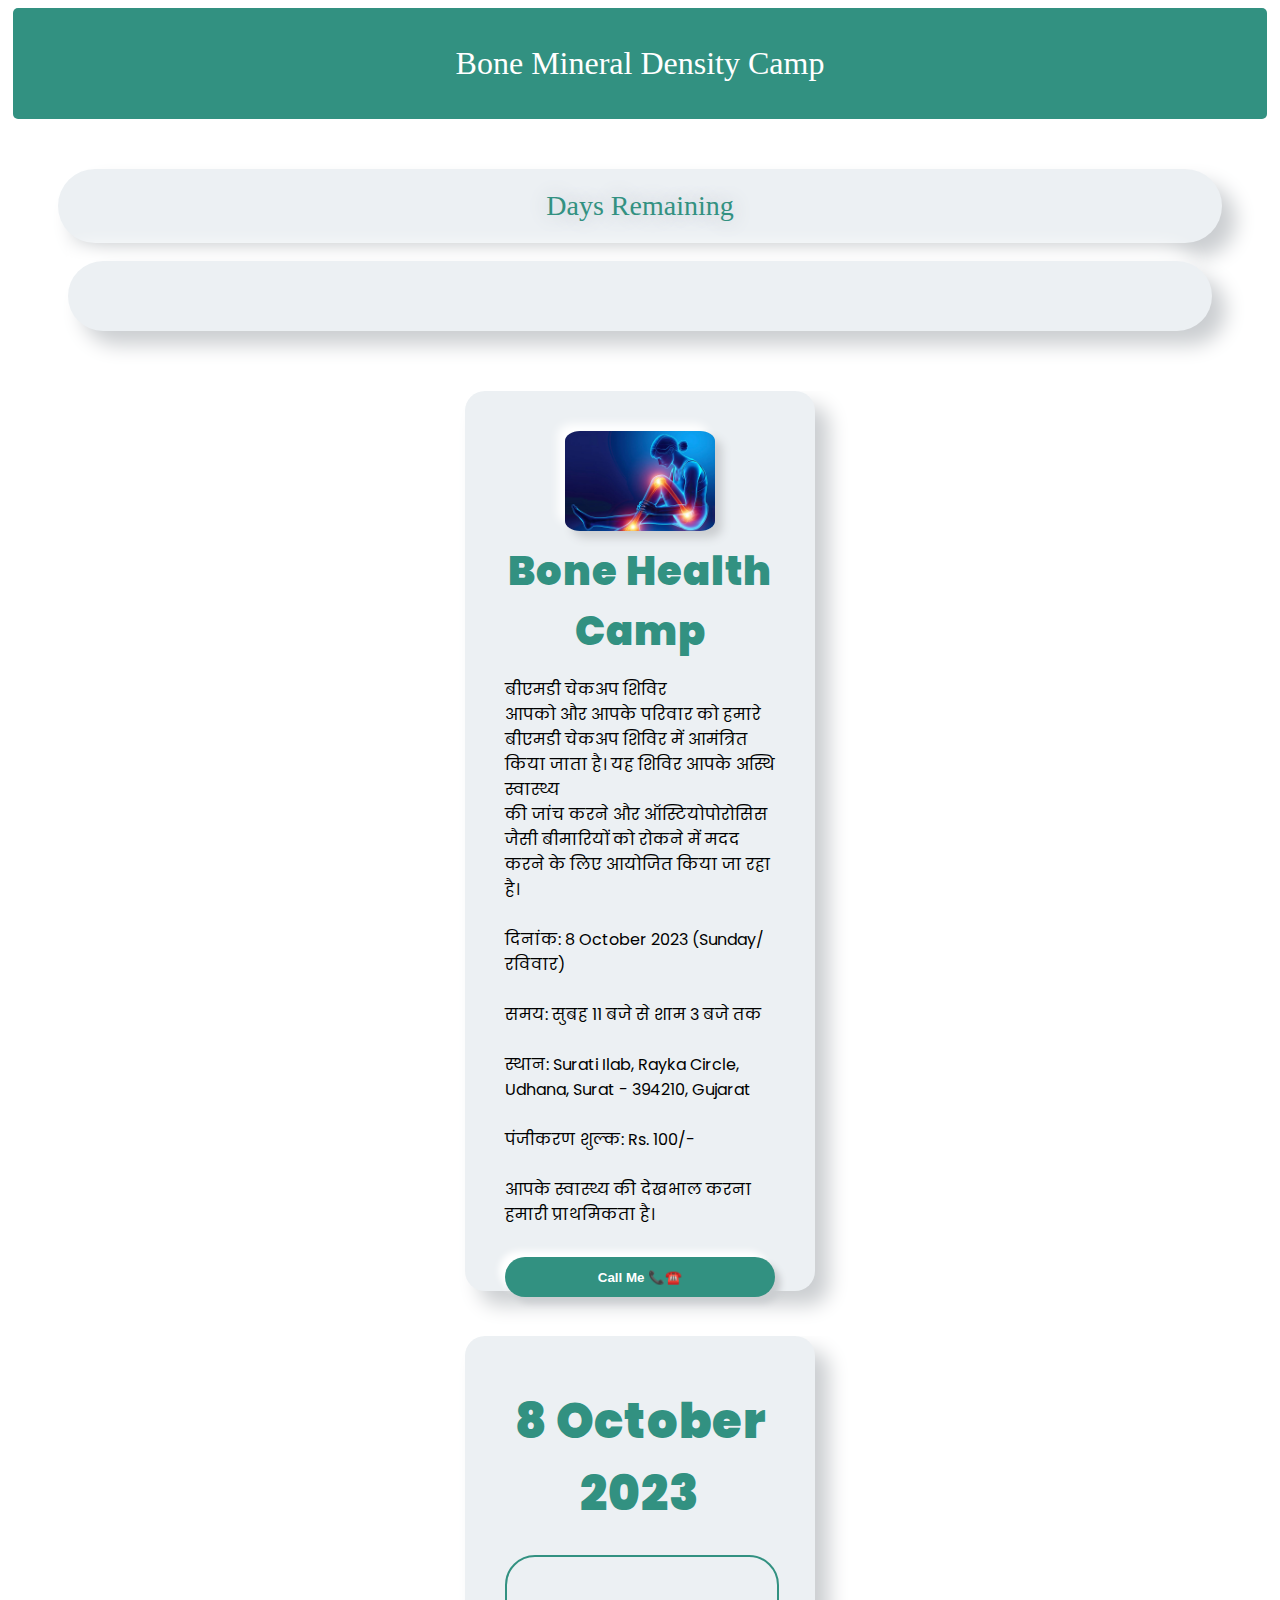
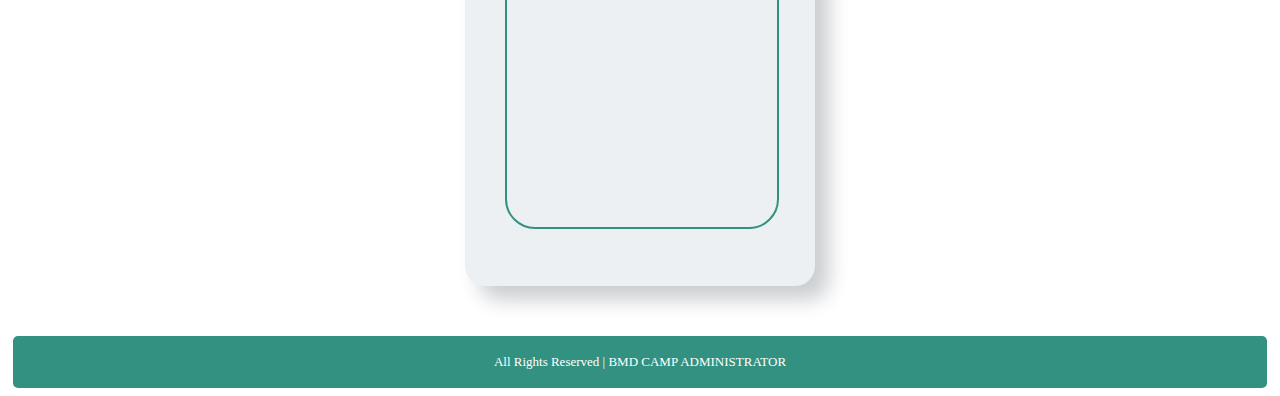
<file: index.html>
<!DOCTYPE html>
<html lang="en">

<head>
    <meta charset="UTF-8">
    <meta name="viewport" content="width=device-width, initial-scale=1.0">
    <meta property="og:image" content="https://calciumcamp.netlify.app/img/ogimg.jpg">

    <title>BMD Camp</title>
    <link rel="stylesheet" href="./style.css">

    <script src="script.js"></script>

</head>

<body>

    <div class="header">
        <p>Bone Mineral Density Camp</p>
    </div>

    <div class="time"><span> Days Remaining </span></div>

    <div id="timer"></div>


    <!-- Centered input form -->
    <div class="main-container">
        <div class="container">
            <div class="brand-logo"></div>
            <div class="brand-title">Bone Health Camp</div>

            <p>
                बीएमडी चेकअप शिविर<br>
                आपको और आपके परिवार को हमारे बीएमडी चेकअप शिविर में आमंत्रित किया जाता है। यह शिविर आपके अस्थि
                स्वास्थ्य<br>
                की जांच करने और ऑस्टियोपोरोसिस जैसी बीमारियों को रोकने में मदद करने के लिए आयोजित किया जा रहा है।<br>
                <br>
                दिनांक: 8 October 2023 (Sunday/रविवार)<br>
                <br>
                समय: सुबह 11 बजे से शाम 3 बजे तक<br>
                <br>
                स्थान: Surati Ilab, Rayka Circle, Udhana, Surat - 394210, Gujarat<br>
                <br>
                पंजीकरण शुल्क: Rs. 100/-<br>
                <br>
                आपके स्वास्थ्य की देखभाल करना हमारी प्राथमिकता है।<br>
            </p>

            <div class="inputs">
                <button type="button" onclick="makePhoneCall()">Call Me 📞☎️<br> <span id="number"></span></button>
            </div>
        </div>
    </div>


        <!-- Centered input form -->
        <div class="main-container" style="height: 550px;">
            <div class="container" style="height: 550px;">
                <div class="brand-title" style="font-size: xxx-large;" >8 October 2023</div>
                <br>
                <iframe style="border: 2px #329181 solid;border-radius:30px;"
                src="https://www.google.com/maps/embed?pb=!1m18!1m12!1m3!1d3720.6860158723316!2d72.83018737607769!3d21.16489018308741!2m3!1f0!2f0!3f0!3m2!1i1024!2i768!4f13.1!3m3!1m2!1s0x3be04f0404efaa23%3A0x9159192a155778af!2sSURATi%20iLAB!5e0!3m2!1sen!2sin!4v1695971179740!5m2!1sen!2sin"
                width="270" height="270" style="border:0;" allowfullscreen="" loading="lazy"
                referrerpolicy="no-referrer-when-downgrade">
            </iframe>
            </div>
        </div>




    <div class="footer">
        <p>All Rights Reserved | BMD CAMP ADMINISTRATOR</p>
    </div>

</body>

</html>
</file>
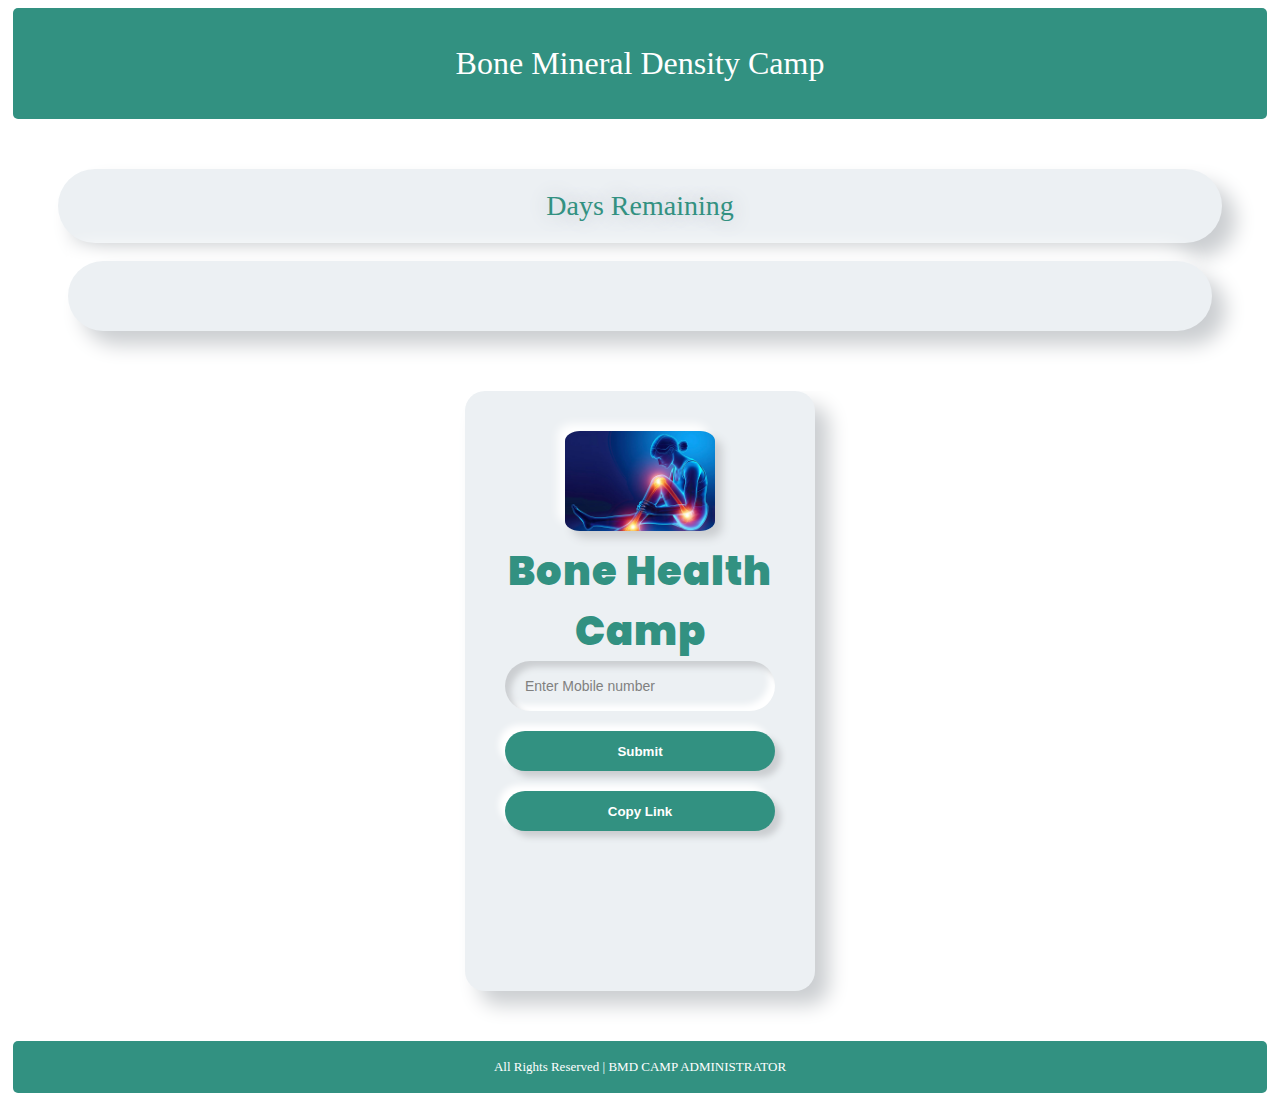
<file: registration.html>
<!DOCTYPE html>
<html lang="en">

<head>
  <meta charset="UTF-8">
  <meta name="viewport" content="width=device-width, initial-scale=1.0">
  <meta property="og:image" content="https://calciumcamp.netlify.app/img/ogimg.jpg">
  <title>BMD Camp</title>
  <link rel="stylesheet" href="./style.css">

  <script src="script.js"></script>

  <script src="https://code.jquery.com/jquery-3.6.0.min.js"></script>

</head>

<body>

  <div class="header">
    <p>Bone Mineral Density Camp</p>
  </div>
  <div class="time"><span> Days Remaining </span></div>

  <div id="timer"></div>

  <!-- Centered input form -->
  <div class="main-container" style="height: 600px;">
    <div class="container" style="height: 600px;">
      <div class="brand-logo"></div>
      <div class="brand-title">Bone Health Camp</div>

      <input type="number" onkeypress="phoneno()" id="phone" name="textToAppend" placeholder="Enter Mobile number">
      <button onclick="appendText()" type="submit">Submit</button>
      <P id="link"></P>

      <button id="copy" type="button" onclick="copyText(this)" disabled>Copy Link</button>
    </div>
  </div>

  <div class="footer">
    <p>All Rights Reserved | BMD CAMP ADMINISTRATOR</p>
  </div>

  <script>

    window.addEventListener('load', function () {
      const button = document.getElementById('copy');
      button.disabled = true
    })

  </script>

  <script>
    function phoneno() {
      $('#phone').keypress(function (e) {
        var a = [];
        var k = e.which;

        for (i = 48; i < 58; i++)
          a.push(i);

        if (!(a.indexOf(k) >= 0) || document.getElementById("phone").value.toString().length >= 10)
          e.preventDefault();


   

      });
    }
  </script>




</body>

</html>
</file>
<file: style.css>
@import url('https://fonts.googleapis.com/css2?family=Poppins:wght@400;900&display=swap');

input {
    caret-color: red;
}

.main-container {
    margin: 0;
    width: 100%;
    border-radius: 10px;
    height: 900px;
    display: flex;
    align-items: center;
    justify-content: center;
    place-items: center;
    overflow: hidden;
    font-family: poppins;
    padding-bottom: 45px;
}

.container {
    position: relative;
    width: 350px;
    height: 900px;
    border-radius: 20px;
    padding: 40px;
    box-sizing: border-box;
    background: #ecf0f3;
    box-shadow: 14px 14px 20px #cbced1, -14px -14px 20px white;
}


.brand-logo {
    height: 100px;
    width: 150px;
    background: url("./img/logo1.png");
    background-repeat: no-repeat;
    background-size: cover;
    margin: auto;
    border-radius: 10%;
    box-sizing: border-box;
    box-shadow: 7px 7px 10px #cbced1, -7px -7px 10px white; 
}

.brand-title {
    margin-top: 10px;
    font-weight: 900;
    font-size: 40px;
    color: #329181;
    letter-spacing: 1px;
    text-align: center;
}

.inputs {
    text-align: left;
    margin-top: 30px;
}

label,
input,
button {
    display: block;
    width: 100%;
    padding: 0;
    border: none;
    outline: none;
    box-sizing: border-box;
    border-radius: 20px;
}

label {
    margin-bottom: 4px;
}

label:nth-of-type(2) {
    margin-top: 12px;
}

input::placeholder {
    color: gray;
}

input {
    background: #ecf0f3;
    padding: 10px;
    padding-left: 20px;
    height: 50px;
    font-size: 14px;
    border-radius: 50px;
    box-shadow: inset 6px 6px 6px #cbced1, inset -6px -6px 6px white;
}

button {
    color: white;
    margin-top: 20px;
    background: #329181;
    height: 40px;
    border-radius: 20px;
    cursor: pointer;
    font-weight: 900;
    box-shadow: 6px 6px 6px #cbced1, -6px -6px 6px white;
    transition: 0.5s;
}

button:hover {
    box-shadow: none;
}

a {
    position: absolute;
    font-size: 8px;
    bottom: 4px;
    right: 4px;
    text-decoration: none;
    color: black;
    background: yellow;
    border-radius: 10px;
    padding: 2px;
}

h1 {
    position: absolute;
    top: 0;
    left: 0;
}

.header {
    background-color: #329181;
    padding: 5px;
    text-align: center;
    font-size: xx-large;
    color: white;
    border-radius: 5px;
    margin: 5px;
}


.footer {
    background-color: #329181;
    padding: 5px;
    text-align: center;
    font-size: small;
    color: white;
    border-radius: 5px;
    margin: 5px;
}

.details
{
    margin: 20px 20px;
    border-radius: 5px;
    padding: 20px 10px;
    box-sizing: border-box;
    background: #ecf0f3;
    box-shadow: 14px 14px 20px #cbced1, -14px -14px 20px white;
}


#timer {  
    font-size: 42px;
    padding: 35px;
    font-weight: 100;
    color: #329181;
    background-color: #ecf0f3;
    border-radius: 50px;
    text-shadow: 0 0 20px #b8beca;
    text-align: center;
    justify-content: center;
    margin: 60px;
    box-shadow: 14px 14px 20px #cbced1, -14px -14px 20px white;

    
    div {
      display: inline-block;
      min-width: 90px;
      
      span {
        color: #B1CDF1;
        display: block;
        font-size: .35em;
        font-weight: 400;
      }
    }
  }
  
 .time{
    font-size: 42px;
    padding: 21px;
    font-weight: 100;
    color: #329181;
    background-color: #ecf0f3;
    border-radius: 50px;
    text-shadow: 0 0 20px #b8beca;
    text-align: center;
    justify-content: center;
    margin: 50px 50px -42px 50px;
    box-shadow: 14px 14px 20px #cbced1, -14px -14px 20px white;
    display: inline-block;
    min-width: 90px;
    color: #329181;
    display: block;
    font-size: 28px;
    font-weight: 400;
 }
</file>
